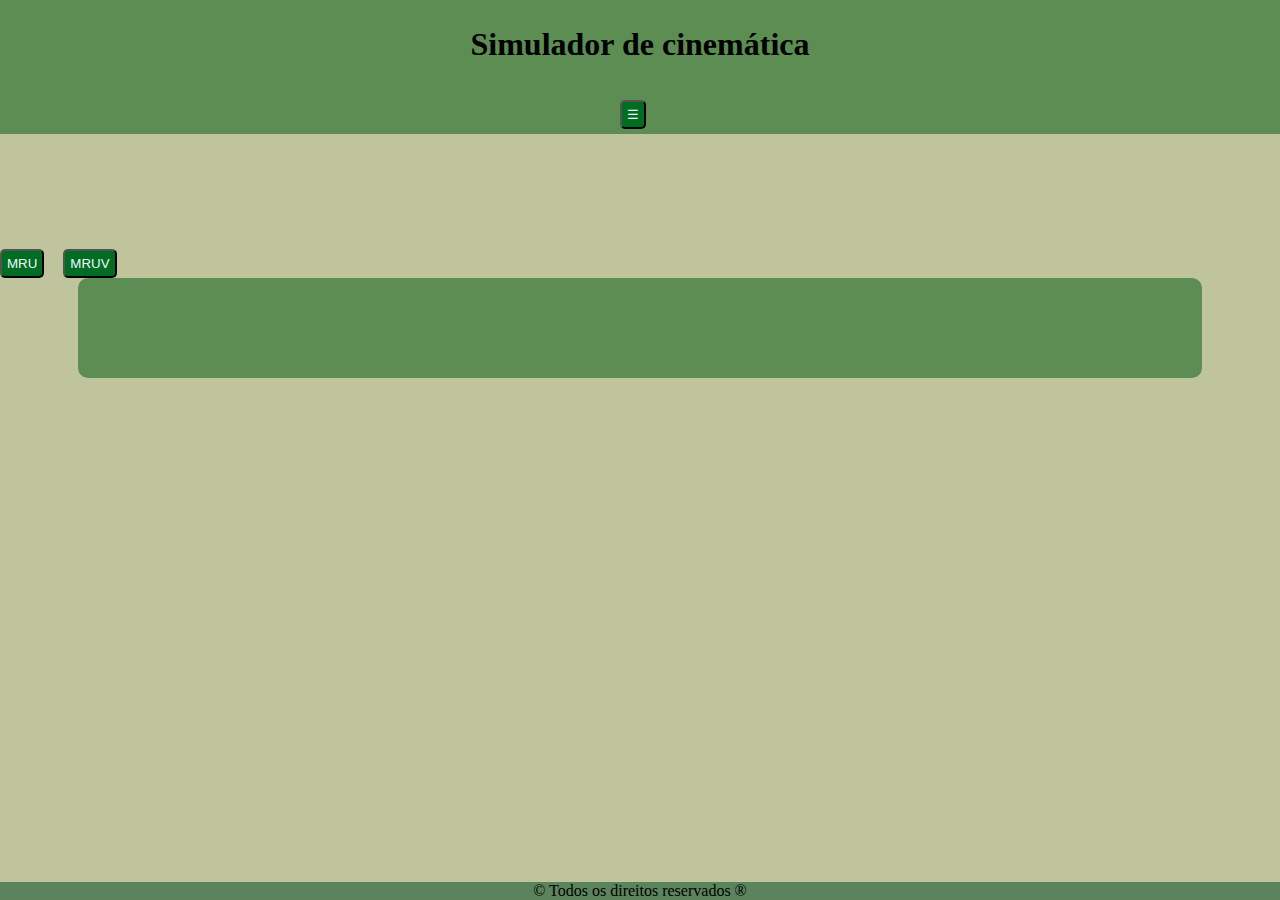
<file: index.html>
<!DOCTYPE html>
<html lang="en">
<head>
    <meta charset="UTF-8">
    <meta name="viewport" content="width=device-width, initial-scale=1.0">
    <link rel="stylesheet" href="style.css">
    <title>Document</title>
</head>
<body>
    <div id="corpo">
        <header>
            <h1>Simulador de cinemática</h1>
            <button onclick="openMenu()" id="buttonMenu">☰</button>
        </header>

        <div id="content">
            <aside id="sidebar">
                <button class="tab active"
                    onclick="openTab(event, 'tab1')">MRU</button>
                <button class="tab"
                    onclick="openTab(event, 'tab2')">MRUV</button>

            </aside>
            <main id="principal">
                <div class="tab-content" id="tab1" style="display: none;">
                    <div class="tabs">
                        <div>
                            <img src="MRU.png" alt width="700px" height="400px">
                        </div>
                        <div class="conteudo">
                            <h1>Movimento Retílineo Uniforme</h1>
                            <p>é um tipo de movimento em que um objeto se
                                desloca em linha reta, mantendo uma velocidade
                                constante ao longo do tempo. Isso significa que
                                ele percorre distâncias iguais em intervalos de
                                tempo iguais, sem acelerar nem desacelerar.</p>
                            <h4>A fórmula principal do MRU é:</h4>
                            <h4>S = S₀ + v·t</h4>
                            <ul>
                                <li>S é a posição final</li>
                                <li>S₀ é a posição inicial</li>
                                <li>v é a velocidade constante</li>
                                <li>t é o tempo</li>
                            </ul>
                            <p>Esse tipo de movimento é bem comum em situações
                                ideais, como um carro andando em uma estrada
                                reta com o velocímetro parado no mesmo número,
                                ou um trem em um trilho reto sem mudar de
                                velocidade.</p>
                            <p>Em resumo, no MRU, o segredo está na constância:
                                o objeto se move sempre com a mesma velocidade e
                                na mesma direção.</p>
                        </div>
                        <a href="mru.html"><button
                                id="testeButton">Fazer o teste</button></a>
                    </div>
                </div>
                
                <div class="tab-content" class="tabs" id="tab2"
                    style="display: none;">
                    
                    <div class="tabs">
                        <img src="MRUV.jpg" alt  width="700px" height="400px" ;
                            style="max-width: 70%;">
                        <div class="conteudo">
                            <h1>Movimento Retilíneo Uniformemente Variado</h1>
                            <p>O MRUV é um tipo de movimento em linha reta em que a velocidade muda com o tempo, ou seja, há uma aceleração constante. Diferente do MRU, aqui o objeto acelera ou desacelera de forma regular.</p>
                            <p>Imagine um carro começando parado e acelerando de maneira suave e constante — ele está em MRUV.</p>
                            <h4>Fórmulas principais do MRUV:</h4>
                            <ol>
                                <li><h4>v = v₀ + a·t</h4></li>
                                <ul>
                                    <li>v = velocidade final</li>
                                    <li>v₀ = velocidade inicial</li>
                                    <li>a = aceleração</li>
                                    <li>t = tempo</li>
                                </ul>
                                <li><h4>S = S₀ + v₀·t + ½·a·t²</h4></li>
                                <ul>
                                    <li>S = posição final</li>
                                    <li>S₀ = posição inicial</li>
                                </ul>
                            </ol>
                            <h3>Em resumo:</h3>
                            <p>No MRUV, o objeto não se move com velocidade constante, mas sim com uma variação constante da velocidade. Esse tipo de movimento é muito comum na vida real, como quando andamos de bicicleta e vamos aumentando a velocidade aos poucos, ou quando freia um carro suavemente.</p>
                        </div>
                        <a href="mruv.html"><button id="testeButton">Fazer o teste</button></a>
                    </div>
                </div>
            </main>
        </div>
            </div>
            <footer>
                &copy; Todos os direitos reservados &reg;
            </footer>
    </div>
    <script src="script.js"></script>
</body>
</html>
</file>
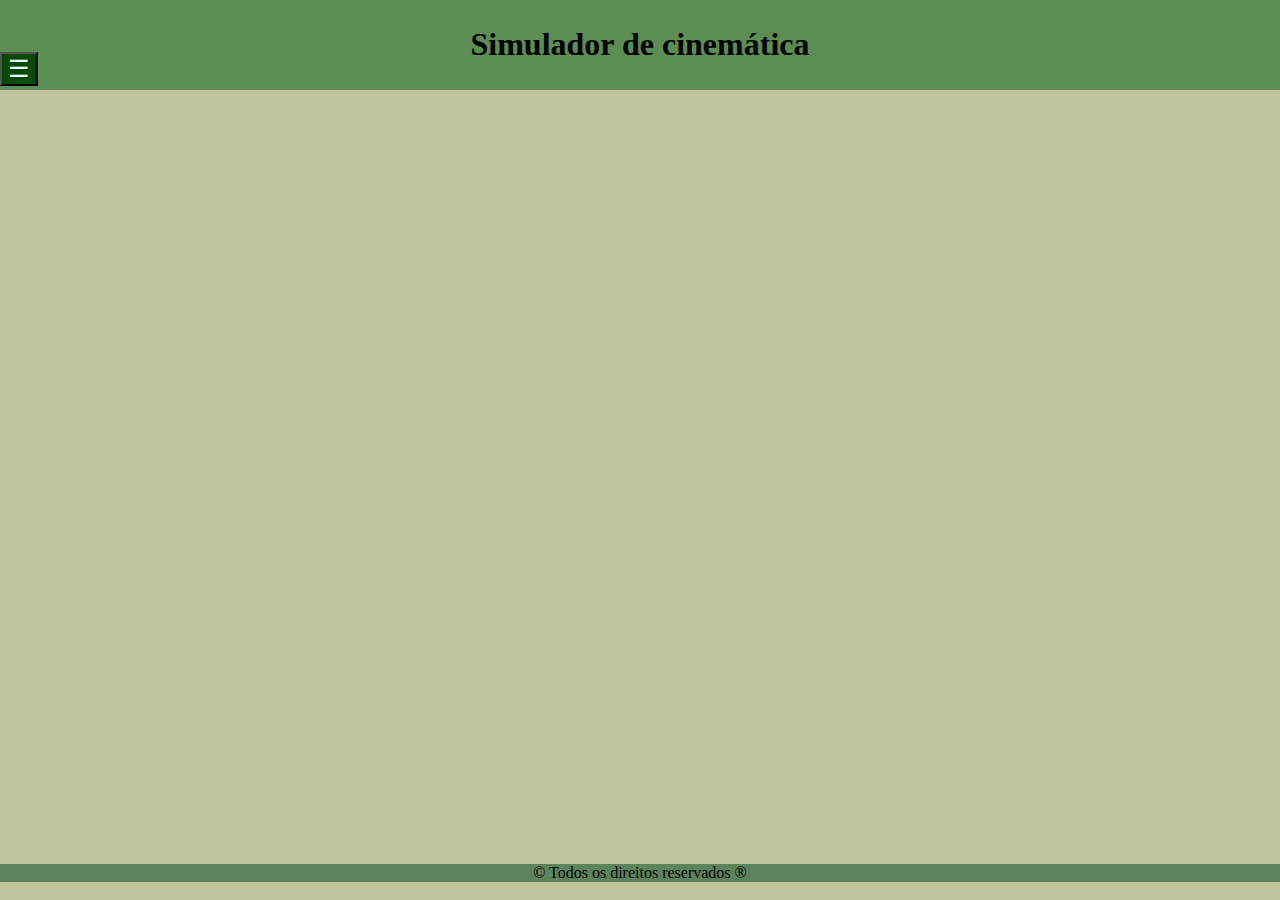
<file: index/index.html>
<!DOCTYPE html>
<html lang="en">
<head>
    <meta charset="UTF-8">
    <meta name="viewport" content="width=device-width, initial-scale=1.0">
    <link rel="stylesheet" href="../Style/style.css">
    <title>Document</title>
</head>
<body>
    <div id="corpo">
        <header>
            <h1>Simulador de cinemática</h1>
            <button onclick="openMenu()" id="buttonMenu">☰</button>
        </header>

        <div id="content">
            <aside id="sidebar">
                <button class="tab active"
                    onclick="openTab(event, 'tab1')">MRU</button>
                <button class="tab"
                    onclick="openTab(event, 'tab2')">MRUV</button>

            </aside>
            <main id="principal">
                <div class="tab-content" id="tab1" style="display: none;">
                    <div class="tabs">
                        <div>
                            <img src="../imagens/MRU.png" alt width="700px" height="400px">
                        </div>
                        <div class="conteudo">
                            <h1>Movimento Retílineo Uniforme</h1>
                            <p>é um tipo de movimento em que um objeto se
                                desloca em linha reta, mantendo uma velocidade
                                constante ao longo do tempo. Isso significa que
                                ele percorre distâncias iguais em intervalos de
                                tempo iguais, sem acelerar nem desacelerar.</p>
                            <h4>A fórmula principal do MRU é:</h4>
                            <h4>S = S₀ + v·t</h4>
                            <ul>
                                <li>S é a posição final</li>
                                <li>S₀ é a posição inicial</li>
                                <li>v é a velocidade constante</li>
                                <li>t é o tempo</li>
                            </ul>
                            <p>Esse tipo de movimento é bem comum em situações
                                ideais, como um carro andando em uma estrada
                                reta com o velocímetro parado no mesmo número,
                                ou um trem em um trilho reto sem mudar de
                                velocidade.</p>
                            <p>Em resumo, no MRU, o segredo está na constância:
                                o objeto se move sempre com a mesma velocidade e
                                na mesma direção.</p>
                        </div>
                        <a href="../index/mru.html"><button
                                id="testeButton">Fazer o teste</button></a>
                    </div>
                </div>
                
                <div class="tab-content" class="tabs" id="tab2"
                    style="display: none;">
                    
                    <div class="tabs">
                        <img src="../imagens/MRUV.jpg" alt  width="700px" height="400px" ;
                            style="max-width: 70%;">
                        <div class="conteudo">
                            <h1>Movimento Retilíneo Uniformemente Variado</h1>
                            <p>O MRUV é um tipo de movimento em linha reta em que a velocidade muda com o tempo, ou seja, há uma aceleração constante. Diferente do MRU, aqui o objeto acelera ou desacelera de forma regular.</p>
                            <p>Imagine um carro começando parado e acelerando de maneira suave e constante — ele está em MRUV.</p>
                            <h4>Fórmulas principais do MRUV:</h4>
                            <ol>
                                <li><h4>v = v₀ + a·t</h4></li>
                                <ul>
                                    <li>v = velocidade final</li>
                                    <li>v₀ = velocidade inicial</li>
                                    <li>a = aceleração</li>
                                    <li>t = tempo</li>
                                </ul>
                                <li><h4>S = S₀ + v₀·t + ½·a·t²</h4></li>
                                <ul>
                                    <li>S = posição final</li>
                                    <li>S₀ = posição inicial</li>
                                </ul>
                            </ol>
                            <h3>Em resumo:</h3>
                            <p>No MRUV, o objeto não se move com velocidade constante, mas sim com uma variação constante da velocidade. Esse tipo de movimento é muito comum na vida real, como quando andamos de bicicleta e vamos aumentando a velocidade aos poucos, ou quando freia um carro suavemente.</p>
                        </div>
                        <a href="./mruv.html"><button id="testeButton">Fazer o teste</button></a>
                    </div>
                </div>
            </main>
        </div>
            </div>
            <footer>
                &copy; Todos os direitos reservados &reg;
            </footer>
    </div>
    <script src="../JavaScript/script.js"></script>
</body>
</html>
</file>
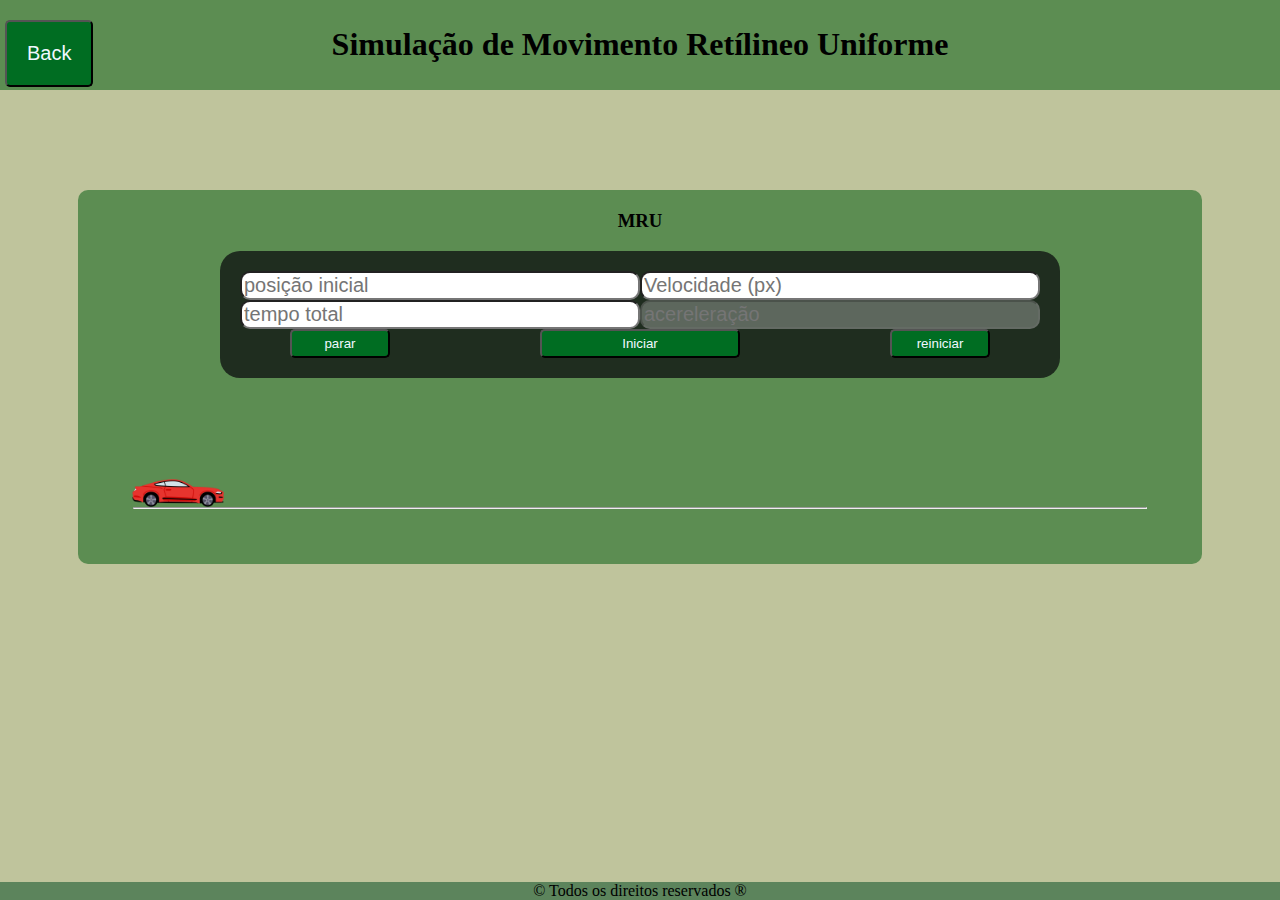
<file: mru.html>
<!DOCTYPE html>
<html lang="pt-br">
<head>
  <meta charset="UTF-8">
  <title>Movimento</title>
  <link rel="stylesheet" href="mru.css">
</head>
<body>
  
    <div id="corpo">
        <header>
            <h1>Simulação de Movimento Retílineo Uniforme</h1>
            <a href="index.html"><button id="buttonBack">Back</button></a>
        </header>
        <main>
            <h3>MRU</h3>
            <div id="form">
                <input type="number" id="posicaoInicial" placeholder="posição inicial">
                <input type="number" id="velocidade" placeholder="Velocidade (px)">
                <input type="text" id="tempoTotal" placeholder="tempo total">
                <input type="text" placeholder="acereleração" disabled>
                <button onclick="pararAnimacao()" class="b_stop">parar</button>
                <button onclick="moverObjeto()" class="b_start">Iniciar</button>
                <form>
                    <button onclick="" class="b_refresh">reiniciar</button>
                </form>
            </div>


            <div id="caminho">
                <div id="retangulo">
                    <img src="carrolegal.png" alt="carrolegal" width="100px">
                </div>
                
                <div id="retaNumerica">
                    <hr id="lv">
                </div>
        </main>
        <footer>
            &copy; Todos os direitos reservados &reg;
        </footer>
    </div>

  <script src="mru.js"></script>
</body>
</html>
</file>
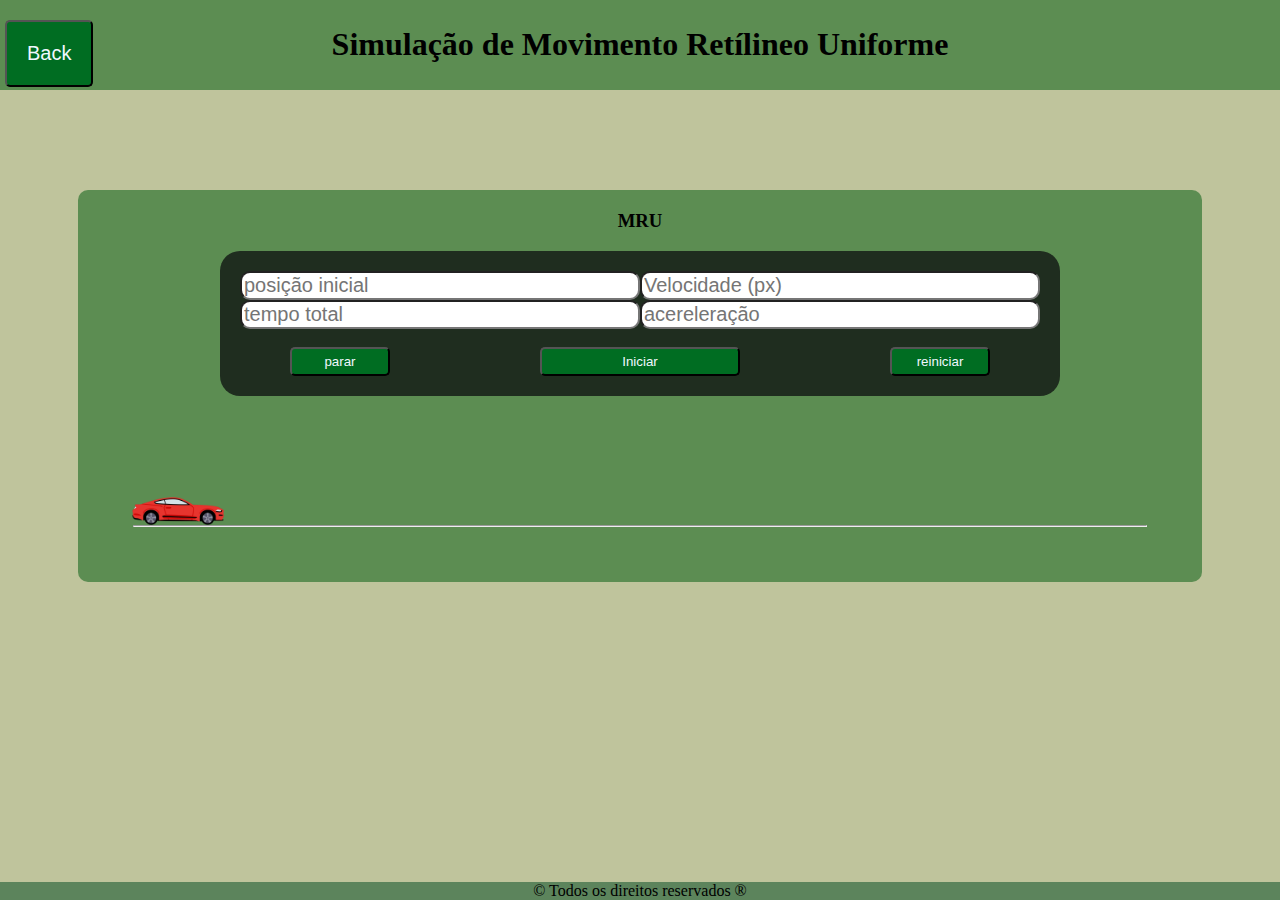
<file: mruv.html>
<!DOCTYPE html>
<html lang="pt-br">
<head>
  <meta charset="UTF-8">
  <title>Movimento</title>
  <link rel="stylesheet" href="mru.css">
</head>
<body>
  
    <div id="corpo">
        <header>
            <h1>Simulação de Movimento Retílineo Uniforme</h1>
            <a href="index.html"><button id="buttonBack">Back</button></a>
        </header>
        <main>
            <h3>MRU</h3>
            <div id="form">
                <input type="number" id="posicaoInicial" placeholder="posição inicial">
                <input type="number" id="velocidade" placeholder="Velocidade (px)">
                <input type="number" id="tempoTotal" placeholder="tempo total">
                <input type="number" id="aceleracao" placeholder="acereleração">
                <br>
                <button onclick="pararAnimacao()" class="b_stop">parar</button>
                <button onclick="moverObjeto()" class="b_start">Iniciar</button>
                <form>
                    <button onclick="" class="b_refresh">reiniciar</button>
                </form>
            </div>


            <div id="caminho">
                <div id="retangulo">
                    <img src="carrolegal.png" alt="carrolegal" width="100px">
                </div>
                
                <div id="retaNumerica">
                    <hr id="lv">
                </div>
        </main>
        <footer>
            &copy; Todos os direitos reservados &reg;
        </footer>
    </div>

  <script src="mruv.js"></script>
</body>
</html>
</file>
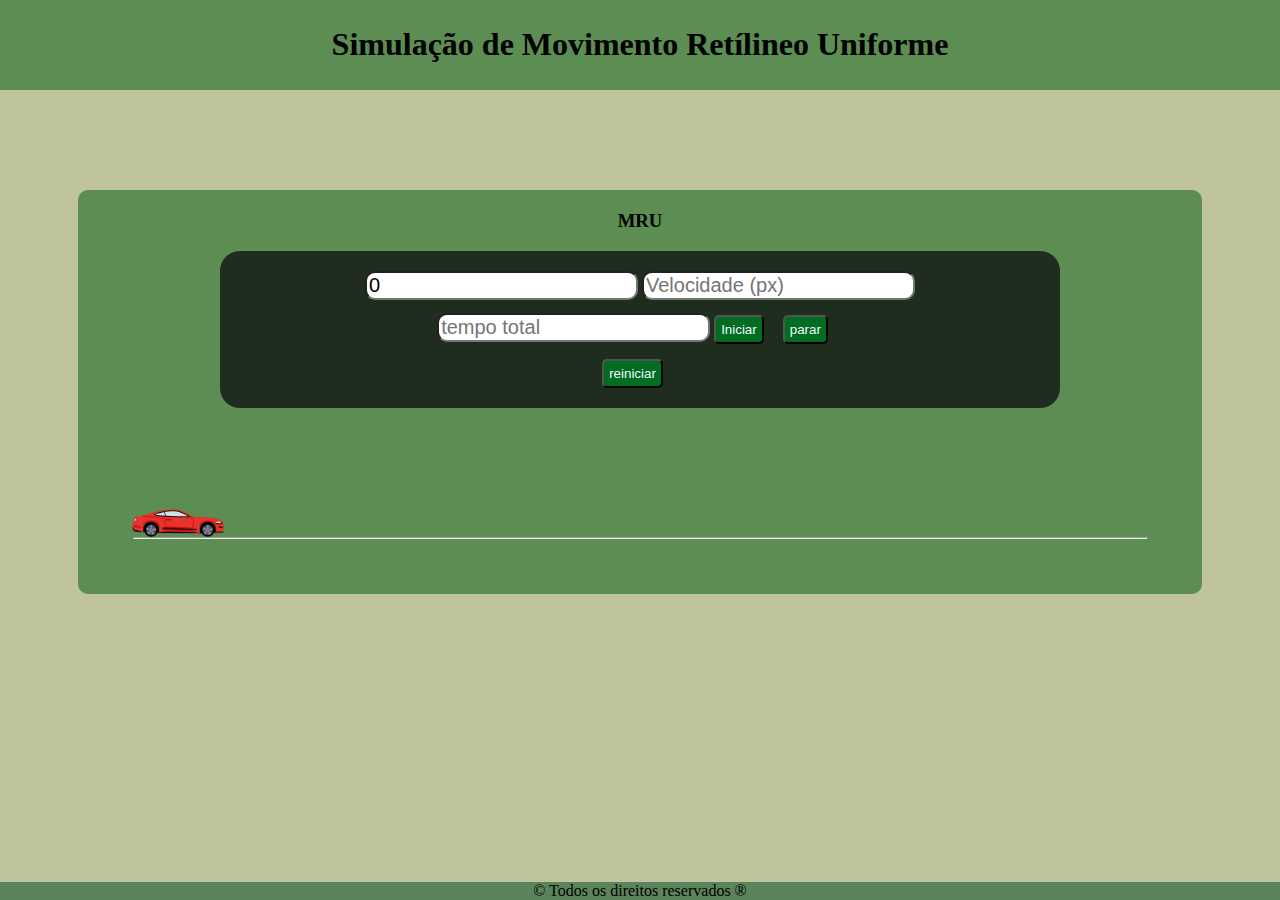
<file: index/mru.html>
<!DOCTYPE html>
<html lang="pt-br">
<head>
  <meta charset="UTF-8">
  <title>Movimento</title>
  <link rel="stylesheet" href="../Style/mru.css">
</head>
<body>
  
    <div id="corpo">
        <header>
            <h1>Simulação de Movimento Retílineo Uniforme</h1>
        </header>
        <main>
            <h3>MRU</h3>
            <div id="form">
                <input type="number" id="posicaoInicial" placeholder="posição inicial" value="0">
                <input type="number" id="velocidade" placeholder="Velocidade (px)">
                <input type="text" id="tempoTotal" placeholder="tempo total">
                <button onclick="moverObjeto()">Iniciar</button>
                <button onclick="pararAnimacao()">parar</button>
                <form>
                    <button onclick="">reiniciar</button>
                </form>
            </div>


            <div id="caminho">
                <div id="retangulo">
                    <img src="../imagens/carrolegal.png" alt="carrolegal" width="100px">
                </div>
                
                <div id="retaNumerica">
                    <hr id="lv">
                        <!-- <p>|</p>
                        <p>|</p>
                        <p>|</p>
                        <p>|</p>
                        <p>|</p>
                        <p>|</p>
                        <p>|</p>
                        <p>|</p>
                        <p>|</p>
                        <p>|</p>
                        <p>|</p>
                        <p>|</p>
                        <p>|</p>
                        <p>|</p>
                        <p>|</p>
                        <p>|</p>
                        <p>|</p>
                        <p>|</p>
                        <p>|</p>
                        <p>|</p>
                        <p>|</p>
                        <p>|</p>
                        <p>|</p>
                        <p>|</p>
                        <p>|</p>
                        <p>|</p>
                        <p>|</p>
                        <p>|</p>
                        <p>|</p>
                        <p>|</p>
                        <p>|</p>
                        <p>|</p>
                        <p>|</p>
                        <p>|</p>
                        <p>|</p>
                        <p>|</p>
                        <p>|</p>
                        <p>|</p>
                        <p>|</p>
                        <p>|</p>
                        <p>|</p>
                        <p>|</p>
                        <p>|</p>
                        <p>|</p>
                        <p>|</p>
                        <p>|</p>
                        <p>|</p>
                        <p>|</p>
                        <p>|</p>
                        <p>|</p>
                        <p>|</p>
                        <p>|</p>
                        <p>|</p> -->
                
                </div>
                <!-- <div id="retaNumeros">
                        <p>0</p>
                        <p>10</p>
                        <p>20</p>
                        <p>30</p>
                        <p>40</p>
                        <p>50</p>
                </div> -->
            </div>
        </main>
        <footer>
            &copy; Todos os direitos reservados &reg;
        </footer>
    </div>

  <script src="../JavaScript/mru.js"></script>
</body>
</html>
</file>
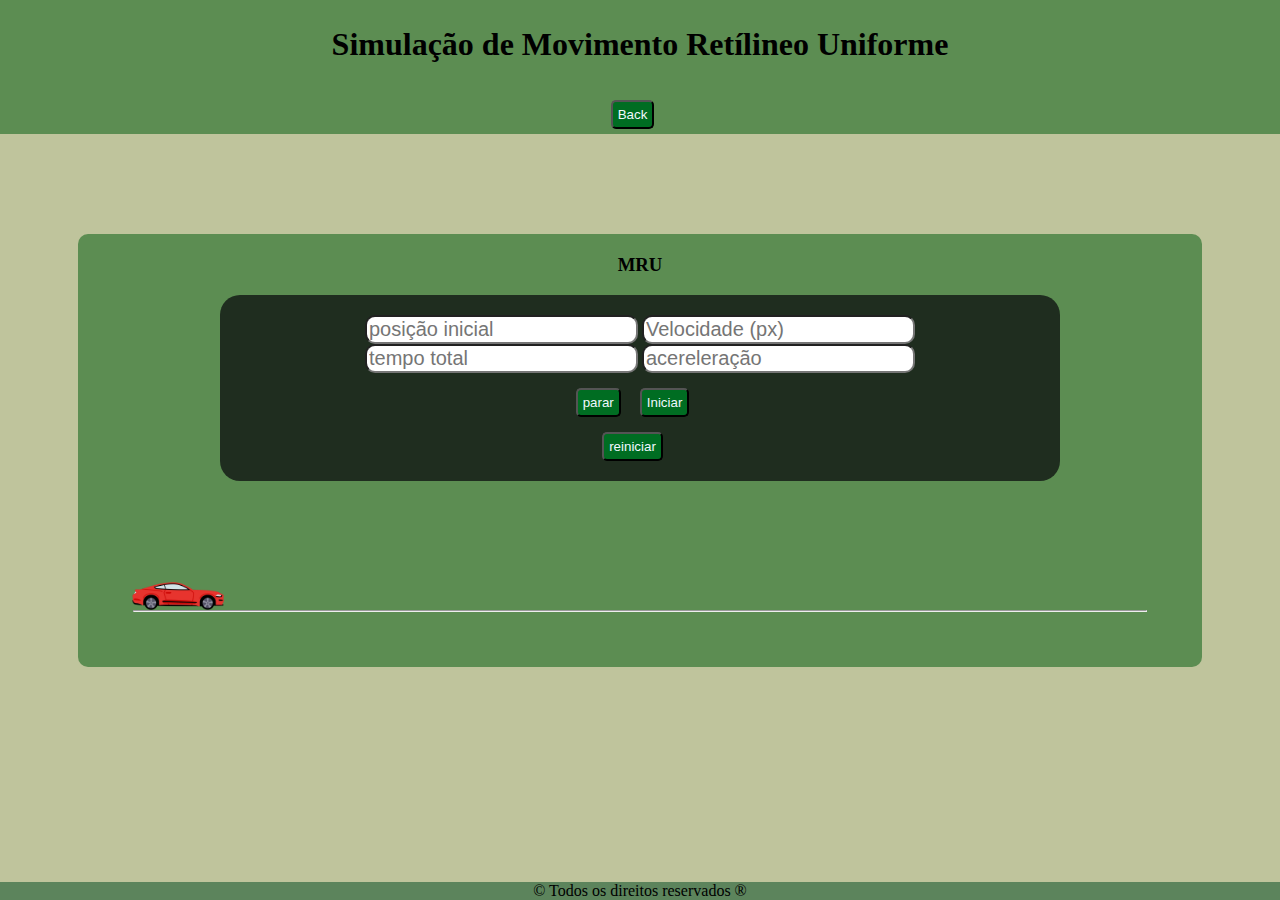
<file: index/mruv.html>
<!DOCTYPE html>
<html lang="pt-br">
<head>
  <meta charset="UTF-8">
  <title>Movimento</title>
  <link rel="stylesheet" href="../Style/mru.css">
</head>
<body>
  
    <div id="corpo">
        <header>
            <h1>Simulação de Movimento Retílineo Uniforme</h1>
            <a href="./index.html"><button id="buttonBack">Back</button></a>
        </header>
        <main>
            <h3>MRU</h3>
            <div id="form">
                <input type="number" id="posicaoInicial" placeholder="posição inicial">
                <input type="number" id="velocidade" placeholder="Velocidade (px)">
                <input type="number" id="tempoTotal" placeholder="tempo total">
                <input type="number" id="aceleracao" placeholder="acereleração">
                <br>
                <button onclick="pararAnimacao()" class="b_stop">parar</button>
                <button onclick="moverObjeto()" class="b_start">Iniciar</button>
                <form>
                    <button onclick="" class="b_refresh">reiniciar</button>
                </form>
            </div>


            <div id="caminho">
                <div id="retangulo">
                    <img src="../imagens/carrolegal.png" alt="carrolegal" width="100px">
                </div>
                
                <div id="retaNumerica">
                    <hr id="lv">
                </div>
        </main>
        <footer>
            &copy; Todos os direitos reservados &reg;
        </footer>
    </div>

  <script src="../JavaScript/mruv.js"></script>
</body>
</html>
</file>
<file: style.css>
body{
    margin: 0;
    padding: 0;
    top: 0;
    background-color: rgb(191, 196, 156);
}

header{
    text-align: center;
    background-color: rgb(92, 141, 82);
    padding: 5px;
    margin-bottom: 100px;
}

h3{
    position: relative;
    margin-top: -30px;
}

main{
    width: 80%;
    margin-top: 15vw;
    background-color: rgb(92, 141, 82);
    border-radius: 10px;
    margin: 0 auto;
    padding: 50px;
    text-align: center;
}

#form{
    background-color: rgb(31, 45, 31);
    width: 800px;
    text-align: center;
    align-items: center;
    padding: 20px;
    border-radius: 20px;
    margin: 0 auto;
    margin-bottom: 20px;
}

input{
    border-radius: 10px;
    font-size: 20px;
}

button{
    margin-top: 15px;
    background-color: rgb(0, 109, 34);
    color: aliceblue;
    padding: 5px;
    margin-right: 15px;
    border-radius: 5px;
}

#caminho{
    overflow-x: scroll;
}

#retangulo{
    margin-left: 5px;
    bottom: -45px;
    margin: 0;
    position: relative;
    width: 5px;
}

hr{
    margin: 0;
    width: 100%;
}

#retaNumerica{
    margin-top: 0;
    display: flex;
    gap: 10px;
    /* background-color: rgb(92, 132, 92); */
    padding: 5px;
}

#retaNumerica p {
    width: 14px;
}

.traco{
    margin-left: 0;
    margin-top: 0;
    margin-bottom: 0;
    margin-right: 10px;
    width: 5px;
    text-align: center;
    background-color: rgb(92, 132, 92);
}

#retaNumerica > p:nth-child(even){
    color: aliceblue;
}

#retaNumeros{
    display: flex;
}

#retaNumeros > p{
    width: 5px;
    margin-left: 2px;
    margin-top: 0;
    margin-bottom: 0;
    margin-right: 225px;
    text-align: center;
}

footer{
    position: absolute;
    text-align: center;
    bottom: 0;
    width: 99.999%;
    background-color: rgb(92, 132, 92);
}

.numero{
}
</file>
<file: Style/style.css>
body{
    margin: 0;
    padding: 0;
    top: 0;
    background-color: rgb(191, 196, 156);
}

#corpo{
}

#buttonMenu{
    position: absolute;
    left: 0;
    background-color: rgb(2, 75, 2);
    margin-top: -33px;
    color: aliceblue;
    font-size: 24px;
}
#buttonMenu:hover{
    background-color: rgb(4, 132, 4);
}

#content{
    display: flex;
}

aside{
    position: absolute;
    display: grid;
    grid-template-columns: 100%;
    grid-template-rows: repeat(7, 70px);
    background-color: rgb(2, 75, 2);
    width: 30vw;
    height: 100vh;
    text-align: center;
    transition: transform 1s ease;

    transform: translateX(-100%);
}

aside > button{
    
    background-color: rgb(2, 75, 2);
    border: 0;
    padding: 13px;
    margin: 10px;
    /* grid-column: span 1; */
    border-top: 2px solid aliceblue;
    align-content: center;
    margin-bottom: 0;
    margin-top: 0;
}

aside > button:hover{
    background-color: rgb(5, 150, 5);
}



main{
    text-align: center;
    align-content: center;
    overflow-y: scroll;
    height: 86vh;
    width: 100vw;
    scrollbar-width: none;    /* Firefox */
    -ms-overflow-style: none;
}

img{
    left: -10px;
}

.conteudo{
    width: 800px;
    margin: 0 auto;
}

#testeButton{
    width: 200px;
    margin: 40px;
    background-color: rgb(2, 75, 2);
    color: aliceblue;
    padding: 20px;
    border-radius: 20px;
}

#testeButton:hover{
    opacity: 0.5;
}

header{
    text-align: center;
    background-color: rgb(92, 141, 82);
    padding: 5px;
    grid-column: span 2;
}

footer{
    text-align: center;
    bottom: 0;
    width: 99.99%;
    background-color: rgb(92, 132, 92);
}
</file>
<file: mru.css>
body{
    margin: 0;
    padding: 0;
    top: 0;
    background-color: rgb(191, 196, 156);
}

header{
    text-align: center;
    background-color: rgb(92, 141, 82);
    padding: 5px;
    margin-bottom: 100px;
}

#buttonBack{
    position: relative;
    float: left;
    margin-top: -65px;
    padding: 20px;
    font-size: 20px;
}

h3{
    position: relative;
    margin-top: -30px;
}

main{
    width: 80%;
    margin-top: 15vw;
    background-color: rgb(92, 141, 82);
    border-radius: 10px;
    margin: 0 auto;
    padding: 50px;
    text-align: center;
}

#form{
    display: grid;
    grid-template-columns: repeat(4, 1fr);
    background-color: rgb(31, 45, 31);
    min-width: 200px;
    max-width: 800px;
    text-align: center;
    align-items: center;
    padding: 20px;
    border-radius: 20px;
    margin: 0 auto;
    margin-bottom: 20px;
}

input{
    border-radius: 10px;
    font-size: 20px;
    grid-column: span 2;
}

button{
    margin-top: 15px;
    background-color: rgb(0, 109, 34);
    color: aliceblue;
    padding: 5px;
    border-radius: 5px;
    margin: 0 auto;
}

.b_stop{
    grid-column: 1;
    max-width: 200px;
    width: 100px;
}

.b_start{
    grid-column: span 2;
    min-width: 200px;
    max-width: 400px;
}
.b_refresh{
    grid-column: 4;
    max-width: 200px;
    width: 100px;
}

#caminho{
    overflow-x: scroll;
}

#retangulo{
    margin-left: 5px;
    bottom: -45px;
    margin: 0;
    position: relative;
    width: 5px;
}

hr{
    margin: 0;
    width: 100%;
}

#retaNumerica{
    margin-top: 0;
    display: flex;
    gap: 10px;
    /* background-color: rgb(92, 132, 92); */
    padding: 5px;
}

#retaNumerica p {
    width: 14px;
}

.traco{
    margin-left: 0;
    margin-top: 0;
    margin-bottom: 0;
    margin-right: 10px;
    width: 5px;
    text-align: center;
    background-color: rgb(92, 132, 92);
}

#retaNumerica > p:nth-child(even){
    color: aliceblue;
}

#retaNumeros{
    display: flex;
}

#retaNumeros > p{
    width: 5px;
    margin-left: 2px;
    margin-top: 0;
    margin-bottom: 0;
    margin-right: 225px;
    text-align: center;
}

footer{
    position: absolute;
    text-align: center;
    bottom: 0;
    width: 99.999%;
    background-color: rgb(92, 132, 92);
}

.numero{
}
</file>
<file: Style/mru.css>
body{
    margin: 0;
    padding: 0;
    top: 0;
    background-color: rgb(191, 196, 156);
}

header{
    text-align: center;
    background-color: rgb(92, 141, 82);
    padding: 5px;
    margin-bottom: 100px;
}

h3{
    position: relative;
    margin-top: -30px;
}

main{
    width: 80%;
    margin-top: 15vw;
    background-color: rgb(92, 141, 82);
    border-radius: 10px;
    margin: 0 auto;
    padding: 50px;
    text-align: center;
}

#form{
    background-color: rgb(31, 45, 31);
    width: 800px;
    text-align: center;
    align-items: center;
    padding: 20px;
    border-radius: 20px;
    margin: 0 auto;
    margin-bottom: 20px;
}

input{
    border-radius: 10px;
    font-size: 20px;
}

button{
    margin-top: 15px;
    background-color: rgb(0, 109, 34);
    color: aliceblue;
    padding: 5px;
    margin-right: 15px;
    border-radius: 5px;
}

#caminho{
    overflow-x: scroll;
}

#retangulo{
    margin-left: 5px;
    bottom: -45px;
    margin: 0;
    position: relative;
    width: 5px;
}

hr{
    margin: 0;
    width: 100%;
}

#retaNumerica{
    margin-top: 0;
    display: flex;
    gap: 10px;
    /* background-color: rgb(92, 132, 92); */
    padding: 5px;
}

#retaNumerica p {
    width: 14px;
}

.traco{
    margin-left: 0;
    margin-top: 0;
    margin-bottom: 0;
    margin-right: 10px;
    width: 5px;
    text-align: center;
    background-color: rgb(92, 132, 92);
}

#retaNumerica > p:nth-child(even){
    color: aliceblue;
}

#retaNumeros{
    display: flex;
}

#retaNumeros > p{
    width: 5px;
    margin-left: 2px;
    margin-top: 0;
    margin-bottom: 0;
    margin-right: 225px;
    text-align: center;
}

footer{
    position: absolute;
    text-align: center;
    bottom: 0;
    width: 99.999%;
    background-color: rgb(92, 132, 92);
}

.numero{
}
</file>
